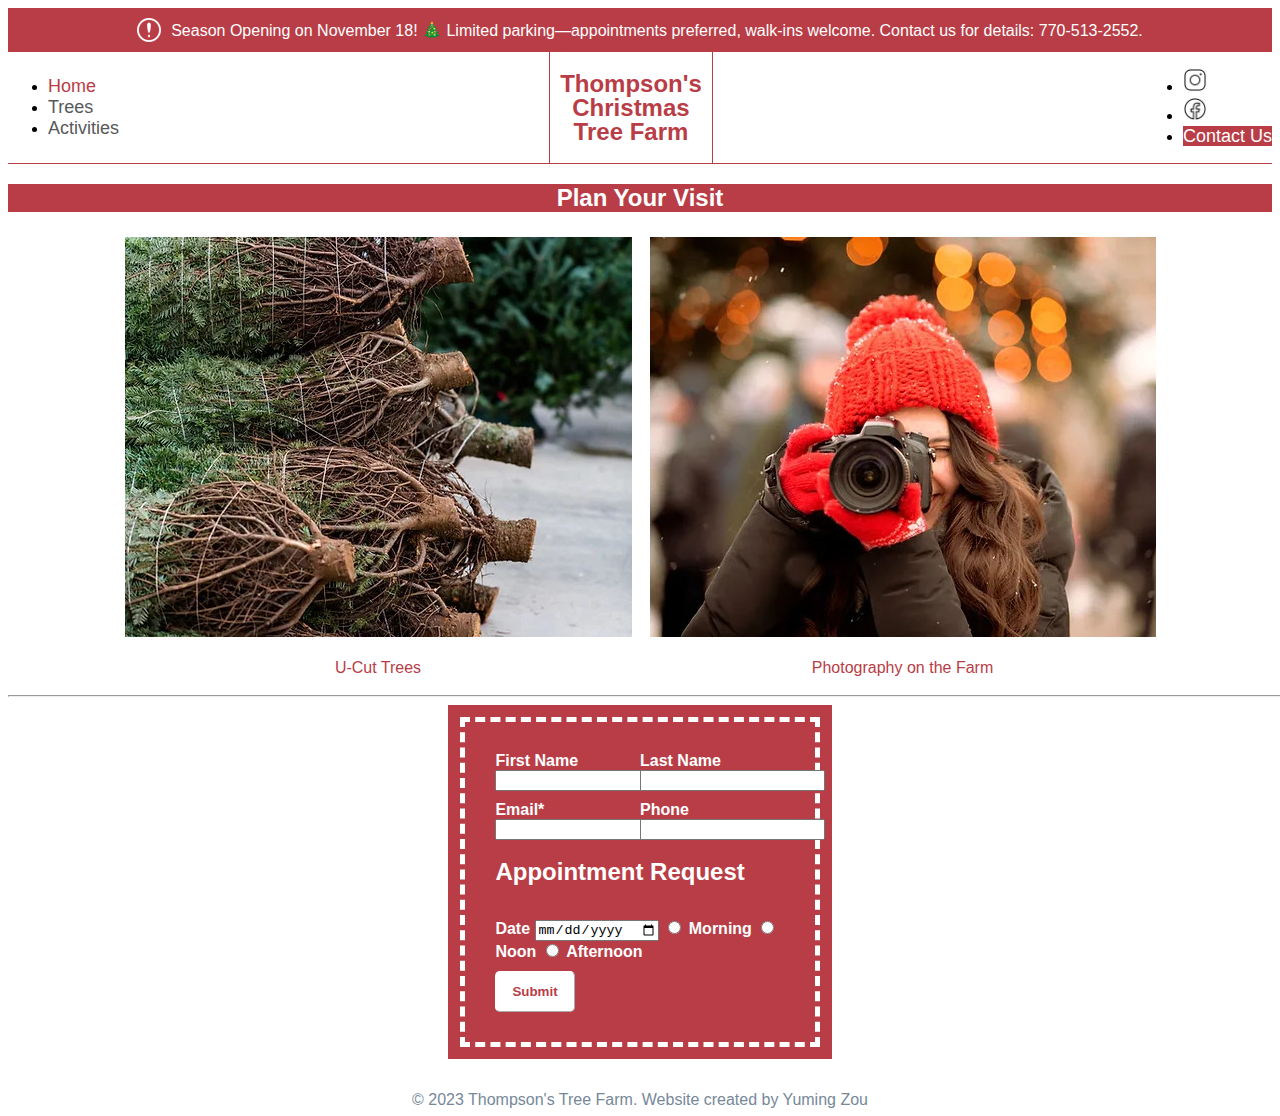
<file: pages/activities.html>
<!DOCTYPE html>
<html lang="en">
<head>
    <meta charset="UTF-8">
    <meta name="viewport" content="width=device-width, initial-scale=1.0">
    <title>Activities</title>
    <link rel="stylesheet" href="../styles/activities.css">
    <link href="https://cdn.jsdelivr.net/npm/bootstrap@5.3.2/dist/css/bootstrap.min.css" rel="stylesheet" integrity="sha384-T3c6CoIi6uLrA9TneNEoa7RxnatzjcDSCmG1MXxSR1GAsXEV/Dwwykc2MPK8M2HN" crossorigin="anonymous">
    <style>
    </style>
</head>
<body>

    <div class="header-container">
        <div class="announcement-bar">
            <div class="announcement-icon">
                <img src="../images/exclamation-24.png" alt="announcement icon">
            </div>
            <div class="announcement-text">
                Season Opening on November 18! 🎄 Limited parking—appointments preferred, walk-ins welcome. Contact us for details: 770-513-2552.
            </div>
        </div>
        <header>
            <div class="header-left">
                <ul class="nav">
                    <li class="nav-item">
                        <a class="nav-link active" aria-current="page" href="index.html">Home</a>
                    </li>
                    <li class="nav-item">
                        <a class="nav-link" href="trees.html">Trees</a>
                    </li>
                    <li class="nav-item">
                        <a class="nav-link" href="#">Activities</a>
                    </li>
                </ul>
    
            </div>
            <div class="header-center">
                <p>Thompson's</p>
                <p>Christmas</p>
                <p>Tree Farm</p>
            </div>
            <div class="header-right">
                <ul class="nav">
                    <li class="nav-item">
                        <a class="nav-link" href="https://www.instagram.com/thompsonstreefarm/" target="_blank">
                            <img src="../images/ins.png" alt="instagram logo" width="24px">
                        </a>
                    </li>
                    <li class="nav-item">
                        <a class="nav-link" href="https://www.facebook.com/thompsonstreefarm" target="_blank">                 <img src="../images/fb.png" alt="facebook logo" width="24px"></a>
                    </li>
                    <li class="nav-item">
                        <a class="nav-link" href="contact-us.html">Contact Us</a>
                    </li>
                </ul>
            </div>
        </header>
    </div>

    <main>

    <h2 style="color: white; margin-bottom: 15px;">Plan Your Visit</h2>

    <table>
        <tr>
            <td><img src="../images/u-cut-trees.jpg" alt="U Cut Trees" style="height: 80%"></td>
            <td><img src="../images/photography.jpg" alt="Photography on the Farm" style="height:80%;"></td>
        <tr style="color: #b93d46">
            <td>U-Cut Trees</td>
            <td>Photography on the Farm</td>
        </tr>
    </table>
    
    <hr class="border border-danger border-2 opacity-50" style="width:3000px">

    <div class="wrapper">
        <form action="#">
            <div class="row">
                <div class="col-md-6">
                    <div class="form-group">
                        <label for="firstName">First Name</label>
                        <input type="text" id="firstName" name="FirstName" required>
                    </div>
                </div>
                <div class="col-md-6">
                    <div class="form-group">
                        <label for="lastName">Last Name</label>
                        <input type="text" id="lastName" name="LastName" required>
                    </div>
                </div>

                <div class="col-md-6">
                    <div class="form-group">
                        <label for="email">Email*</label>
                        <input type="email" id="email" name="email" required>
                    </div>
                </div>               
                <div class="col-md-6">
                    <div class="form-group">
                        <label for="phone">Phone</label>
                        <input type="tel" id="phone" name="Phone">
                    </div>
                </div>

                <h4 style="color:white; margin-top: 8px;font-size: 24px; font-weight: bold;">Appointment Request</h4>

                <div class="col-md-12">
                    <div class="form-group">
                        <label for="appointmentDate">Date</label>
                        <input type="date" id="appointmentDate" name="appointmentDate" required>
                        <input type="radio" id="morning" name="appointmentTime" value="morning">
                        <label for="morning">Morning</label>
                    
                        <input type="radio" id="noon" name="appointmentTime" value="noon">
                        <label for="noon">Noon</label>
                    
                        <input type="radio" id="afternoon" name="appointmentTime" value="afternoon">
                        <label for="afternoon">Afternoon</label>
                    
                    </div>
                </div>
        
                <button type="submit">Submit</button>

            </div>
        </form>
    </div>
    </main>

    
    <footer style="text-align: center; color: lightslategray;">
        © 2023 Thompson's Tree Farm. Website created by Yuming Zou
    </footer>


    <script src="https://cdn.jsdelivr.net/npm/bootstrap@5.3.2/dist/js/bootstrap.bundle.min.js" integrity="sha384-C6RzsynM9kWDrMNeT87bh95OGNyZPhcTNXj1NW7RuBCsyN/o0jlpcV8Qyq46cDfL" crossorigin="anonymous"></script>
</body>

</body>
</html>
</file>
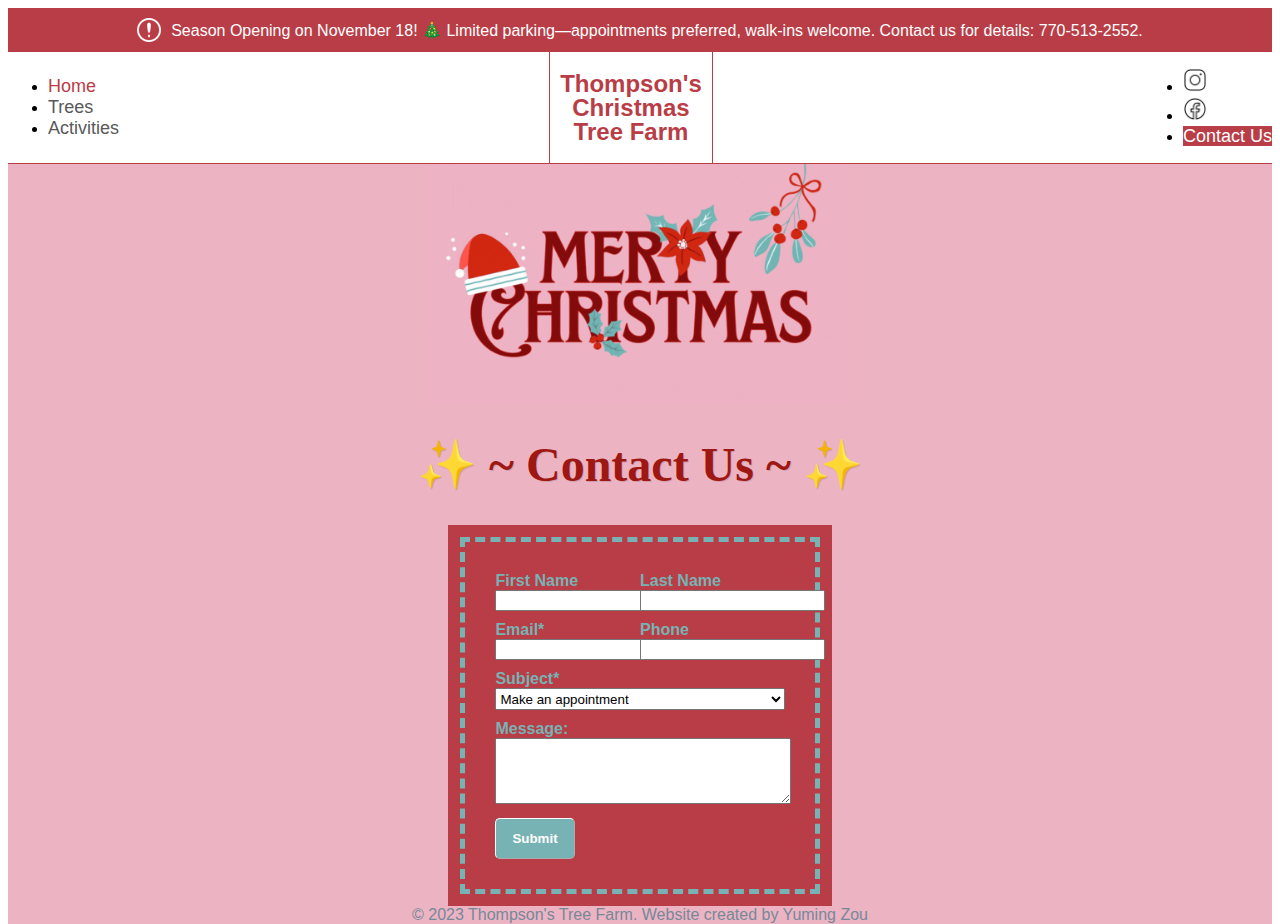
<file: pages/contact-us.html>
<!DOCTYPE html>
<html lang="en">
<head>
    <meta charset="UTF-8">
    <meta name="viewport" content="width=device-width, initial-scale=1.0">
    <title>Contact Us</title>
    <link rel="stylesheet" href="../styles/contact-us.css">
    <link href="https://cdn.jsdelivr.net/npm/bootstrap@5.3.2/dist/css/bootstrap.min.css" rel="stylesheet" integrity="sha384-T3c6CoIi6uLrA9TneNEoa7RxnatzjcDSCmG1MXxSR1GAsXEV/Dwwykc2MPK8M2HN" crossorigin="anonymous">
    <style>

        h1{
            color: #9e1712; 
            font-family: 'playfair'; 
            font-weight: bolder; 
            font-size: 48px; 
            text-shadow: 1px 1px 0px rgba(0, 0, 0, 0.12);
        }
    </style>
</head>
<body>

    <div class="header-container">
        <div class="announcement-bar">
            <div class="announcement-icon">
                <img src="../images/exclamation-24.png" alt="announcement icon">
            </div>
            <div class="announcement-text">
                Season Opening on November 18! 🎄 Limited parking—appointments preferred, walk-ins welcome. Contact us for details: 770-513-2552.
            </div>
        </div>
        <header>
            <div class="header-left">
                <ul class="nav">
                    <li class="nav-item">
                        <a class="nav-link active" aria-current="page" href="index.html">Home</a>
                    </li>
                    <li class="nav-item">
                        <a class="nav-link" href="trees.html">Trees</a>
                    </li>
                    <li class="nav-item">
                        <a class="nav-link" href="activities.html">Activities</a>
                    </li>
                </ul>
    
            </div>
            <div class="header-center">
                <p>Thompson's</p>
                <p>Christmas</p>
                <p>Tree Farm</p>
            </div>
            <div class="header-right">
                <ul class="nav">
                    <li class="nav-item">
                        <a class="nav-link" href="https://www.instagram.com/thompsonstreefarm/" target="_blank">
                            <img src="../images/ins.png" alt="instagram logo" width="24px">
                        </a>
                    </li>
                    <li class="nav-item">
                        <a class="nav-link" href="https://www.facebook.com/thompsonstreefarm" target="_blank">                 <img src="../images/fb.png" alt="facebook logo" width="24px"></a>
                    </li>
                    <li class="nav-item">
                        <a class="nav-link" href="contact-us.html">Contact Us</a>
                    </li>
                </ul>
            </div>
        </header>
    </div>

    <main>
        <img src="../images/xmas-gif.gif" alt="Merry Christmas GIF" class="head-gif">

    <h1>✨ ~ Contact Us ~ ✨</h1>

    <div class="wrapper">
        <form action="#">
            <div class="row">
                <div class="col-md-6">
                    <div class="form-group">
                        <label for="firstName">First Name</label>
                        <input type="text" id="firstName" name="FirstName">
                    </div>
                </div>
                <div class="col-md-6">
                    <div class="form-group">
                        <label for="lastName">Last Name</label>
                        <input type="text" id="lastName" name="LastName">
                    </div>
                </div>

                <div class="col-md-6">
                    <div class="form-group">
                        <label for="email">Email*</label>
                        <input type="email" id="email" name="email" required>
                    </div>
                </div>               
                <div class="col-md-6">
                    <div class="form-group">
                        <label for="phone">Phone</label>
                        <input type="tel" id="phone" name="Phone">
                    </div>
                </div>
        
                <div class="col-md-12">
                    <div class="form-group">
                        <label for="subject" style="display:block;">Subject*</label>
                    <select name="Subject" id="subject" required style="width:100%; height:22px;">
                        <option value="appointment">Make an appointment</option>
                        <option value="events">Events and special requests</option>
                        <option value="issues">Website issues</option>
                        <option value="other">Other</option>
                    </select>
                    </div>
                </div>

                <div class="col-md-12">
                    <div class="form-group">
                        <label for="message">Message:</label>
                        <textarea id="message" name="Message" rows="4" style="width:100%;" required></textarea>
                    </div>
                </div>
        
                <button type="submit">Submit</button>

            </div>
        </form>
    </div>
    </main>

    
    <footer style="text-align: center; color: lightslategray;">
        © 2023 Thompson's Tree Farm. Website created by Yuming Zou
    </footer>


    <script src="https://cdn.jsdelivr.net/npm/bootstrap@5.3.2/dist/js/bootstrap.bundle.min.js" integrity="sha384-C6RzsynM9kWDrMNeT87bh95OGNyZPhcTNXj1NW7RuBCsyN/o0jlpcV8Qyq46cDfL" crossorigin="anonymous"></script>
</body>

</body>
</html>
</file>
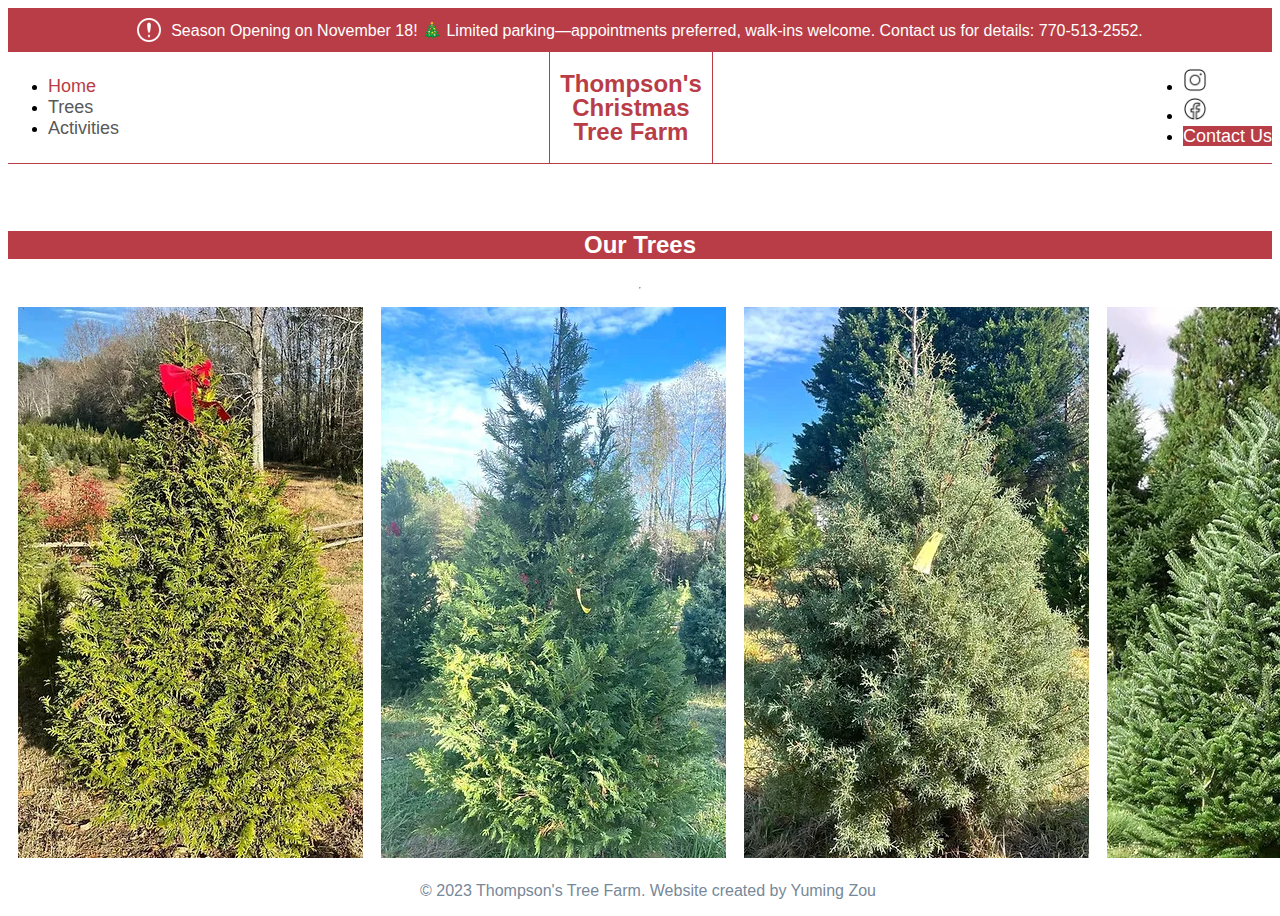
<file: pages/trees.html>
<!DOCTYPE html>
<html lang="en">
<head>
    <meta charset="UTF-8">
    <meta name="viewport" content="width=device-width, initial-scale=1.0">
    <title>Our Trees</title>
    <link rel="stylesheet" href="../styles/trees.css">
    <link href="https://cdn.jsdelivr.net/npm/bootstrap@5.3.2/dist/css/bootstrap.min.css" rel="stylesheet" integrity="sha384-T3c6CoIi6uLrA9TneNEoa7RxnatzjcDSCmG1MXxSR1GAsXEV/Dwwykc2MPK8M2HN" crossorigin="anonymous">
</head>
<body>
    <div class="header-container">
        <div class="announcement-bar">
            <div class="announcement-icon">
                <img src="../images/exclamation-24.png" alt="announcement icon">
            </div>
            <div class="announcement-text">
                Season Opening on November 18! 🎄 Limited parking—appointments preferred, walk-ins welcome. Contact us for details: 770-513-2552.
            </div>
        </div>
        <header>
            <div class="header-left">
                <ul class="nav">
                    <li class="nav-item">
                        <a class="nav-link active" aria-current="page" href="index.html">Home</a>
                    </li>
                    <li class="nav-item">
                        <a class="nav-link" href="trees.html">Trees</a>
                    </li>
                    <li class="nav-item">
                        <a class="nav-link" href="activities.html">Activities</a>
                    </li>
                </ul>
    
            </div>
            <div class="header-center">
                <p>Thompson's</p>
                <p>Christmas</p>
                <p>Tree Farm</p>
            </div>
            <div class="header-right">
                <ul class="nav">
                    <li class="nav-item">
                        <a class="nav-link" href="https://www.instagram.com/thompsonstreefarm/" target="_blank">
                            <img src="../images/ins.png" alt="instagram logo" width="24px">
                        </a>
                    </li>
                    <li class="nav-item">
                        <a class="nav-link" href="https://www.facebook.com/thompsonstreefarm" target="_blank">                 <img src="../images/fb.png" alt="facebook logo" width="24px"></a>
                    </li>
                    <li class="nav-item">
                        <a class="nav-link" href="contact-us.html">Contact Us</a>
                    </li>
                </ul>
            </div>
        </header>
    </div>

    <main class="our-trees">
        <h2 style="color: white;">Our Trees</h2>
        <hr>
        <table>
            <tr>
                <td><img src="../images/green-giant.jpg" alt="Green Giant" style="height: 100%"></td>
                <td><img src="../images/murray-cypress.jpg" alt="Murray Cypress" style="height:100%;"></td>
                <td><img src="../images/carolina-sapphire.jpg" alt="Carolina Sapphire" style="height:100%;"></td>
                <td><img src="../images/fraser-fir.jpg" alt="Fraser Fir" style="height:100%;"></td>
            </tr>
            <tr>
                <td>Green Giant</td>
                <td>Murray Cypress</td>
                <td>Carolina Sapphire</td>
                <td>Fraser Fir</td>
            </tr>
            </table>
    </main>

    <footer style="text-align: center; color: lightslategray; background: white;">
        © 2023 Thompson's Tree Farm. Website created by Yuming Zou
    </footer>

    <script src="https://cdn.jsdelivr.net/npm/bootstrap@5.3.2/dist/js/bootstrap.bundle.min.js" integrity="sha384-C6RzsynM9kWDrMNeT87bh95OGNyZPhcTNXj1NW7RuBCsyN/o0jlpcV8Qyq46cDfL" crossorigin="anonymous"></script>
</body>
</html>
</file>
<file: styles/activities.css>
main {
    font-family: Arial, Helvetica, sans-serif;
    /* height: 100vh; */
    display: flex;
    flex-direction: column;
    justify-content: center;
    align-items: center;
}

/* Main */

h2{
    width: 100%;
    color: white;
    background-color: #b93d46;
    text-align: center;
    font-weight: bolder;
}

table {
    margin: 0 auto;
}

th, td {
    padding: 8px;
    text-align: center;
}

footer {
    /* position: fixed;
    bottom: 0px; */
    width: 100%;
    text-align: center;
    margin-top: 32px;
}

.head-gif {
    height: 240px;
    margin-bottom: 0;
}

.wrapper {
    background-color: #b93d46;
    width:30%;
    padding: 2px;
}

form {
    display:block;
    border: white dashed 5px;
    margin:10px;
    padding: 20px;
}

label {
    color: white;
    font-weight: bold;
}

.row {
    display: flex;
    flex-wrap: wrap;
    margin: 10px;
}

.col-md-6 {
    flex: 0 0 50%;
    max-width: 50%;
    margin-bottom: 10px;
}

.col-md-12 {
    flex: 0 0 100%;
    max-width: 100%;
    margin-bottom: 10px;
}

button {
    padding: 12px 16px;
    border-color: white;
    border-width: 1px;
    border-radius: 5px;
    /* box-shadow: 0px 10px 20px -6px #ffffff; */
    background-color: white;
    /* position:relative; */
    /* margin-bottom: 10px; */
    color: #b93d46;
    font-weight: bold;
}

body {
    font-family: Arial, Helvetica, sans-serif;
    /* height: 100vh; */
    /* margin: 0;
    padding: 0; */
    display: flex;
    flex-direction: column;
    justify-content: space-between
}

/* Announcement Bar */
.announcement-bar {
    background-color: #b93d46;
    color: #ffffff;
    font-size: 16px;
    padding: 10px;
    display: flex;
    justify-content: center;
    align-items: center;
}

.announcement-icon {
    display: flex;
    align-items: center;
    margin-right: 10px;
}

.announcement-text {
    display: flex;
    align-items: start;
}

/* Header */
header {
    display: flex;
    justify-content: space-between;
    border-bottom: .5px solid #b93d46;
}

.nav-item a.nav-link {
    text-decoration: none;
    color: #595959;
    font-size: 18px;
}

.nav-item a.nav-link:hover {
    background-color: #c05059; /* Change the hover background color to red */
    color: white; /* Change the hover text color to white */
}

.header-left .nav-item:nth-child(1) .nav-link {
    color:#b93d46;
}

.header-left .nav-item:nth-child(1) .nav-link:hover {
    background-color: #c05059; /* Change the hover background color to red */
    color: white;
}

.header-right .nav-item:nth-child(3) .nav-link {
    background-color: #b93d46; 
    color: #ffffff;
}

.header-right .nav-item:nth-child(3) .nav-link:hover {
    background-color: beige;
    color:#b93d46;
    font-weight: bolder;
}

.header-left, 
.header-right {
    display: flex;
    align-items: center;
}

.header-center {
    display: flex;
    flex-direction: column;
    justify-content: center;
    align-items: center;
    padding: 10px;
    border-left:#b93d46 solid 1px;
    border-right:#b93d46 solid 1px;
}

.header-center p {
    font-family: Georgia, sans-serif;
    font-weight: bolder;
    color:#b93d46;
    font-size: 24px;
    margin: 0;
    padding: 0;
    line-height: 1;
}
</file>
<file: styles/contact-us.css>
main {
    background-color: #ecb3c3;
    font-family: Arial, Helvetica, sans-serif;
    height: 100vh;
    display: flex;
    flex-direction: column;
    align-items: center;
}

.head-gif {
    height: 240px;
    margin-bottom: 0;
}

.wrapper {
    background-color: #b93d46;
    width:30%;
    padding: 2px;
}

form {
    display:block;
    border: #77b3b4 dashed 5px;
    margin:10px;
    padding: 20px;
}

label {
    color: #77b3b4;
    font-weight: bold;
}

.row {
    display: flex;
    flex-wrap: wrap;
    margin: 10px;
}

.col-md-6 {
    flex: 0 0 50%;
    max-width: 50%;
    margin-bottom: 10px;
}

.col-md-12 {
    flex: 0 0 100%;
    max-width: 100%;
    margin-bottom: 10px;
}

button {
    padding: 12px 16px;
    border-color: white;
    border-width: 1px;
    border-radius: 5px;
    /* box-shadow: 0px 10px 20px -6px #ffffff; */
    background-color: #77b3b4;
    /* position:relative; */
    /* margin-bottom: 10px; */
    color: white;
    font-weight: bold;
}

footer {
    margin-top: auto;
    background-color: #ecb3c3;
}

body {
    font-family: Arial, Helvetica, sans-serif;
    height: 100vh;
    /* margin: 0;
    padding: 0; */
    display: flex;
    flex-direction: column;
    justify-content: space-between
}

/* Announcement Bar */
.announcement-bar {
    background-color: #b93d46;
    color: #ffffff;
    font-size: 16px;
    padding: 10px;
    display: flex;
    justify-content: center;
    align-items: center;
}

.announcement-icon {
    display: flex;
    align-items: center;
    margin-right: 10px;
}

.announcement-text {
    display: flex;
    align-items: start;
}

/* Header */
header {
    display: flex;
    justify-content: space-between;
    border-bottom: .5px solid #b93d46;
}

.nav-item a.nav-link {
    text-decoration: none;
    color: #595959;
    font-size: 18px;
}

.nav-item a.nav-link:hover {
    background-color: #c05059; /* Change the hover background color to red */
    color: white; /* Change the hover text color to white */
}

.header-left .nav-item:nth-child(1) .nav-link {
    color:#b93d46;
}

.header-left .nav-item:nth-child(1) .nav-link:hover {
    background-color: #c05059; /* Change the hover background color to red */
    color: white;
}

.header-right .nav-item:nth-child(3) .nav-link {
    background-color: #b93d46; 
    color: #ffffff;
}

.header-right .nav-item:nth-child(3) .nav-link:hover {
    background-color: beige;
    color:#b93d46;
    font-weight: bolder;
}

.header-left, 
.header-right {
    display: flex;
    align-items: center;
}

.header-center {
    display: flex;
    flex-direction: column;
    justify-content: center;
    align-items: center;
    padding: 10px;
    border-left:#b93d46 solid 1px;
    border-right:#b93d46 solid 1px;
}

.header-center p {
    font-family: Georgia, sans-serif;
    font-weight: bolder;
    color:#b93d46;
    font-size: 24px;
    margin: 0;
    padding: 0;
    line-height: 1;
}
</file>
<file: styles/trees.css>
body {
    font-family: Arial, Helvetica, sans-serif;
    height: 100vh;
    /* margin: 0;
    padding: 0; */
    display: flex;
    flex-direction: column;
    justify-content: space-between
}

/* Announcement Bar */
.announcement-bar {
    background-color: #b93d46;
    color: #ffffff;
    font-size: 16px;
    padding: 10px;
    display: flex;
    justify-content: center;
    align-items: center;
}

.announcement-icon {
    display: flex;
    align-items: center;
    margin-right: 10px;
}

.announcement-text {
    display: flex;
    align-items: start;
}

/* Header */
header {
    display: flex;
    justify-content: space-between;
    border-bottom: .5px solid #b93d46;
}

.nav-item a.nav-link {
    text-decoration: none;
    color: #595959;
    font-size: 18px;
}

.nav-item a.nav-link:hover {
    background-color: #c05059; /* Change the hover background color to red */
    color: white; /* Change the hover text color to white */
}

.header-left .nav-item:nth-child(1) .nav-link {
    color:#b93d46;
}

.header-left .nav-item:nth-child(1) .nav-link:hover {
    background-color: #c05059; /* Change the hover background color to red */
    color: white;
}

.header-right .nav-item:nth-child(3) .nav-link {
    background-color: #b93d46; 
    color: #ffffff;
}

.header-right .nav-item:nth-child(3) .nav-link:hover {
    background-color: beige;
    color:#b93d46;
    font-weight: bolder;
}

.header-left, 
.header-right {
    display: flex;
    align-items: center;
}

.header-center {
    display: flex;
    flex-direction: column;
    justify-content: center;
    align-items: center;
    padding: 10px;
    border-left:#b93d46 solid 1px;
    border-right:#b93d46 solid 1px;
}

.header-center p {
    font-family: Georgia, sans-serif;
    font-weight: bolder;
    color:#b93d46;
    font-size: 24px;
    margin: 0;
    padding: 0;
    line-height: 1;
}

/* Main */

main {
    display: flex;
    flex-direction: column;
    justify-content: space-around;
    align-items: center;
}

h2{
    width: 100%;
    color: white;
    background-color: #b93d46;
    text-align: center;
    font-weight: bolder;
}

table {
    margin: 0 auto;
}

th, td {
    padding: 8px;
    text-align: center;
}

footer {
    position: fixed;
    bottom: 0px;
    width: 100%;
    text-align: center;
}
</file>
